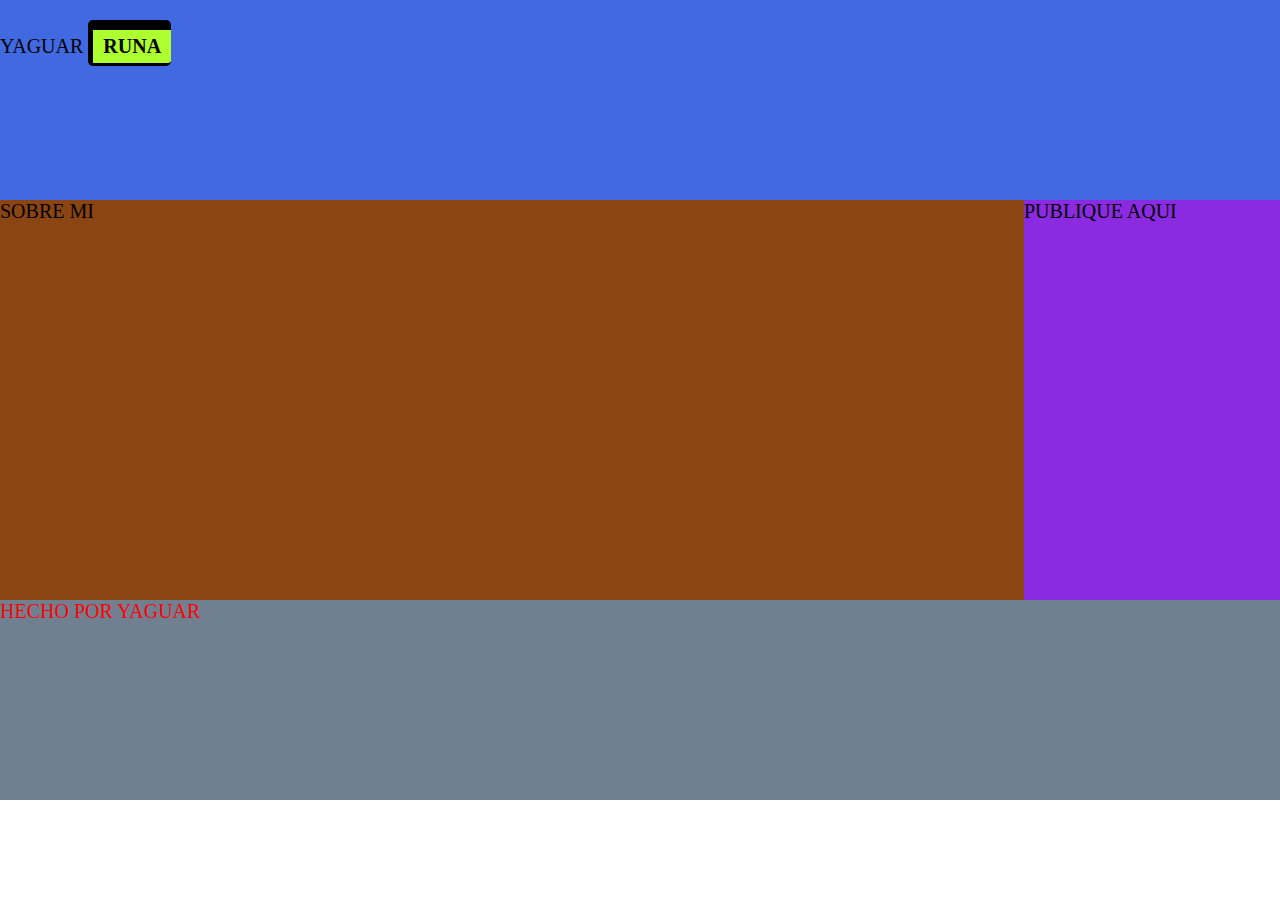
<file: index.html>
<!DOCTYPE html>
<html>
    <head>
        <meta charset="utf-8">
        <title>YAGUAR RUNA</title>
        <link href="estilo.css" rel="stylesheet" type="text/css">
    </head>
    <body>
        <header>
            YAGUAR
            <h1>RUNA</h1>
        </header>
        <section>SOBRE MI</section>
        <aside>PUBLIQUE AQUI</aside>
        <footer>HECHO POR YAGUAR</footer>
    </body>
</file>
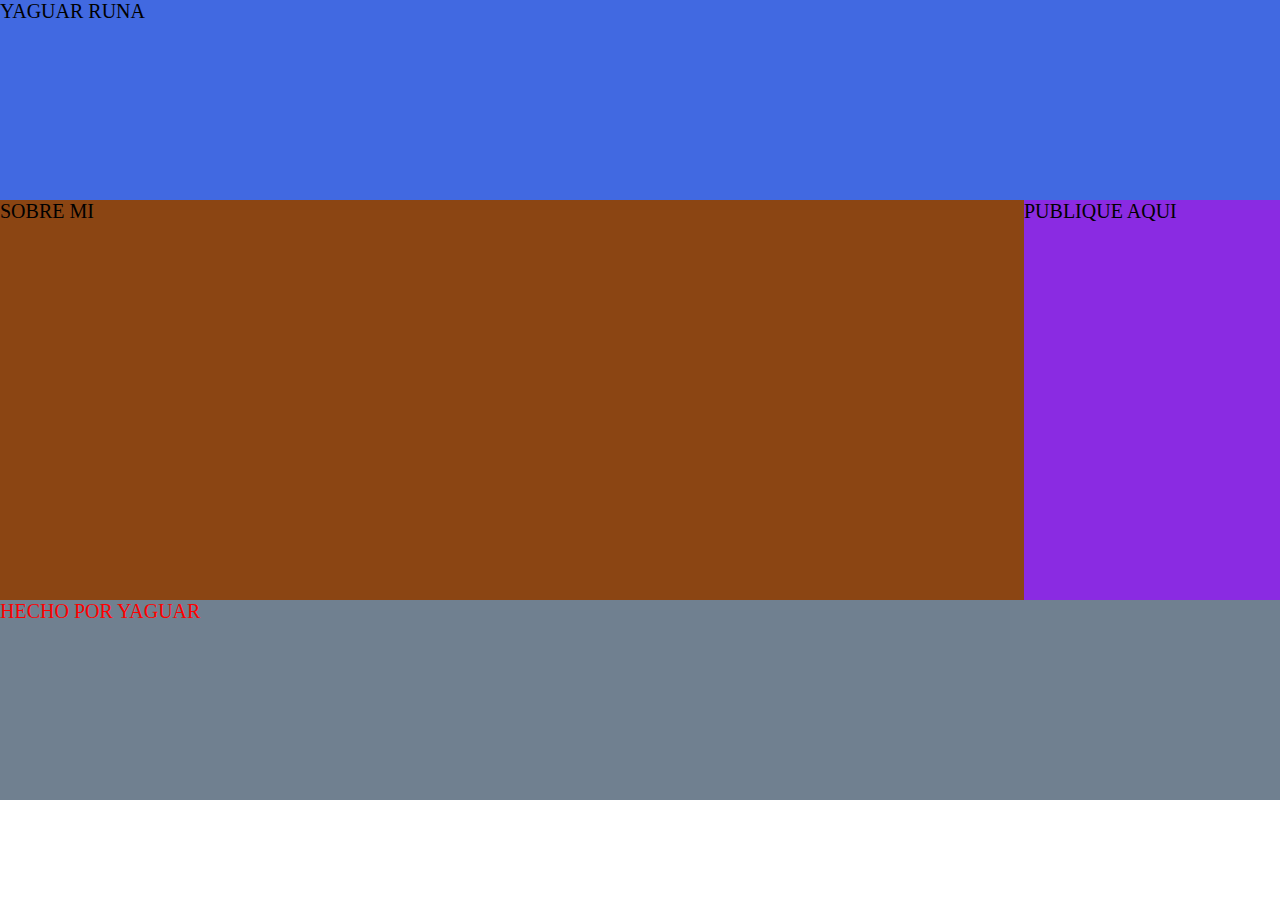
<file: C1/index.html>
<!DOCTYPE html>
<html>
    <head>
        <meta charset="utf-8">
        <title>YAGUAR RUNA</title>
        <link href="estilo.css" rel="stylesheet" type="text/css">
    </head>
    <body>
        <header>
            YAGUAR RUNA
        </header>
        <section>SOBRE MI</section>
        <aside>PUBLIQUE AQUI</aside>
        <footer>HECHO POR YAGUAR</footer>
    </body>
</file>
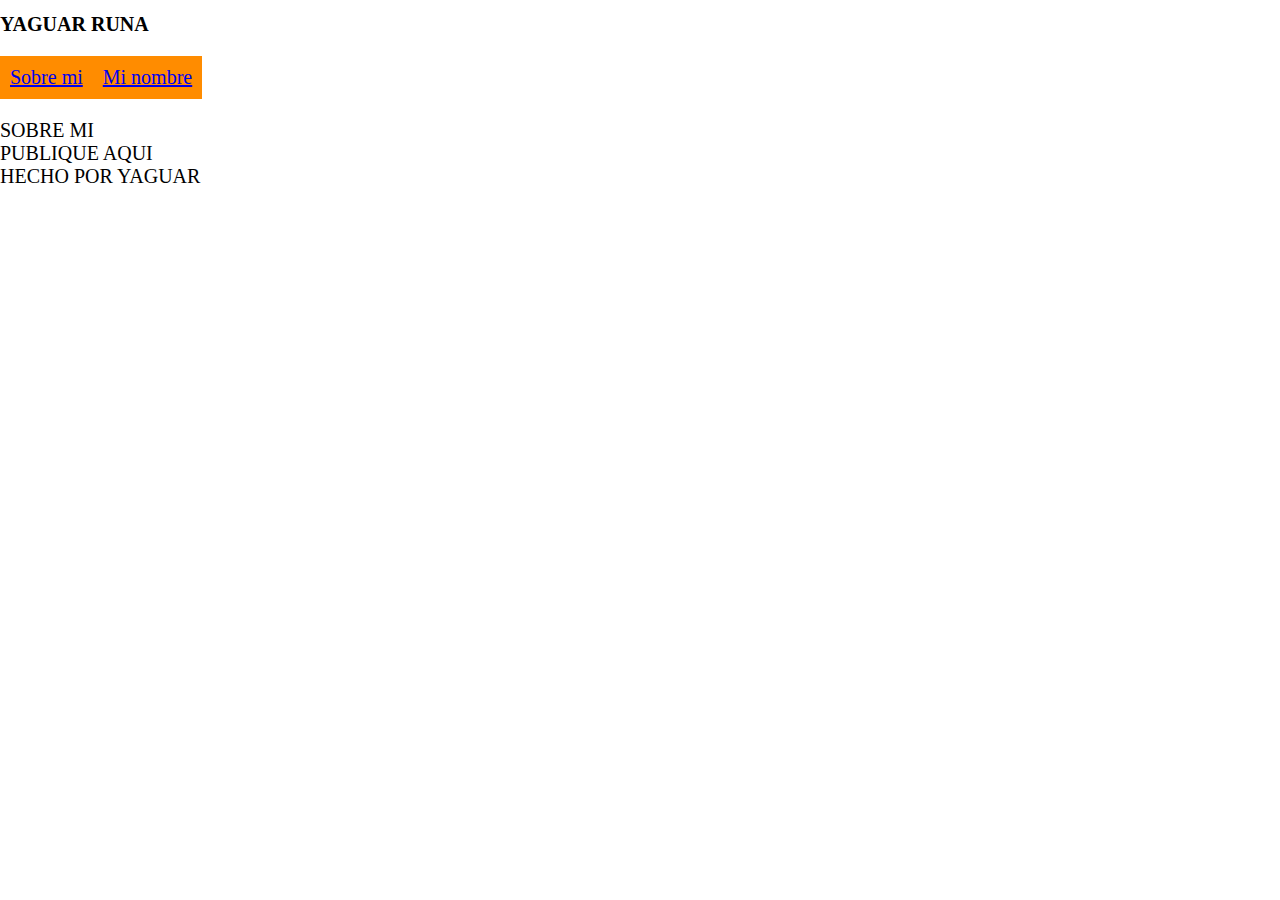
<file: ResetFloats/index.html>
<!DOCTYPE html>
<html>
    <head>
        <meta charset="utf-8">
        <title>YAGUAR RUNA</title>
        <link href="estilo.css" rel="stylesheet" type="text/css">
    </head>
    <body>
        <header>
            
            <h1>YAGUAR RUNA</h1>
            <nav class="menuPrincipal">
                <ul>
                    <li><a href="index.html">Sobre mi</a></li>
                    <li><a href="index2.html">Mi nombre</a></li>
                </ul>
            </nav>
        </header>
        <section>SOBRE MI</section>
        <aside>PUBLIQUE AQUI</aside>
        <footer>HECHO POR YAGUAR</footer>
    </body>
</file>
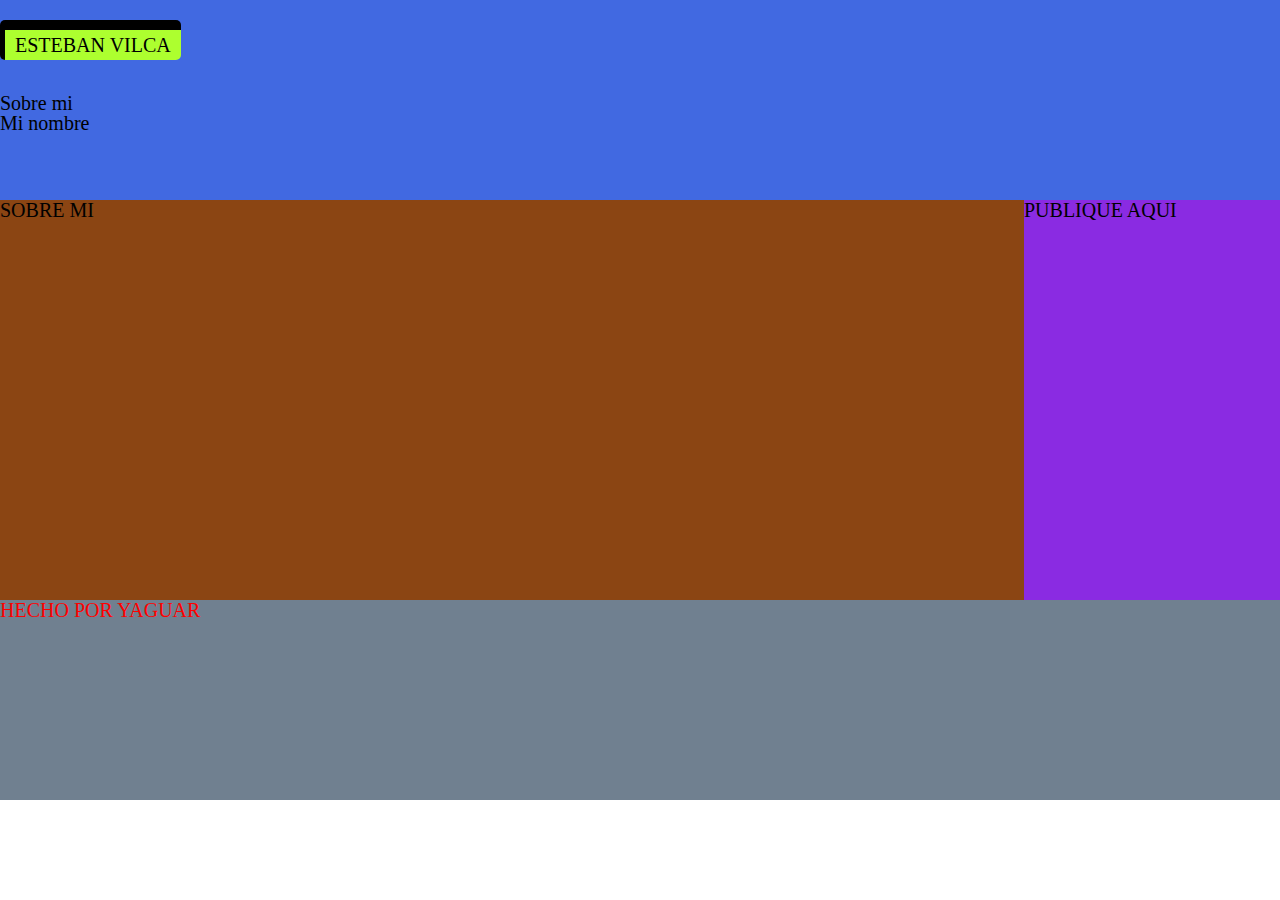
<file: index2.html>
<!DOCTYPE html>
<html>
    <head>
        <meta charset="utf-8">
        <title>YAGUAR RUNA</title>
        <link href="reset.css" rel="stylesheet" type="text/css">
        <link href="estilo.css" rel="stylesheet" type="text/css">
    </head>
    <body>
        <header>
            
            <h1>ESTEBAN VILCA</h1>
            <nav class="menuPrincipal">
                <ul>
                    <li><a href="index.html">Sobre mi</a></li>
                    <li><a href="index2.html">Mi nombre</a></li>
                </ul>
            </nav>
        </header>
        <section>SOBRE MI</section>
        <aside>PUBLIQUE AQUI</aside>
        <footer>HECHO POR YAGUAR</footer>
    </body>
</file>
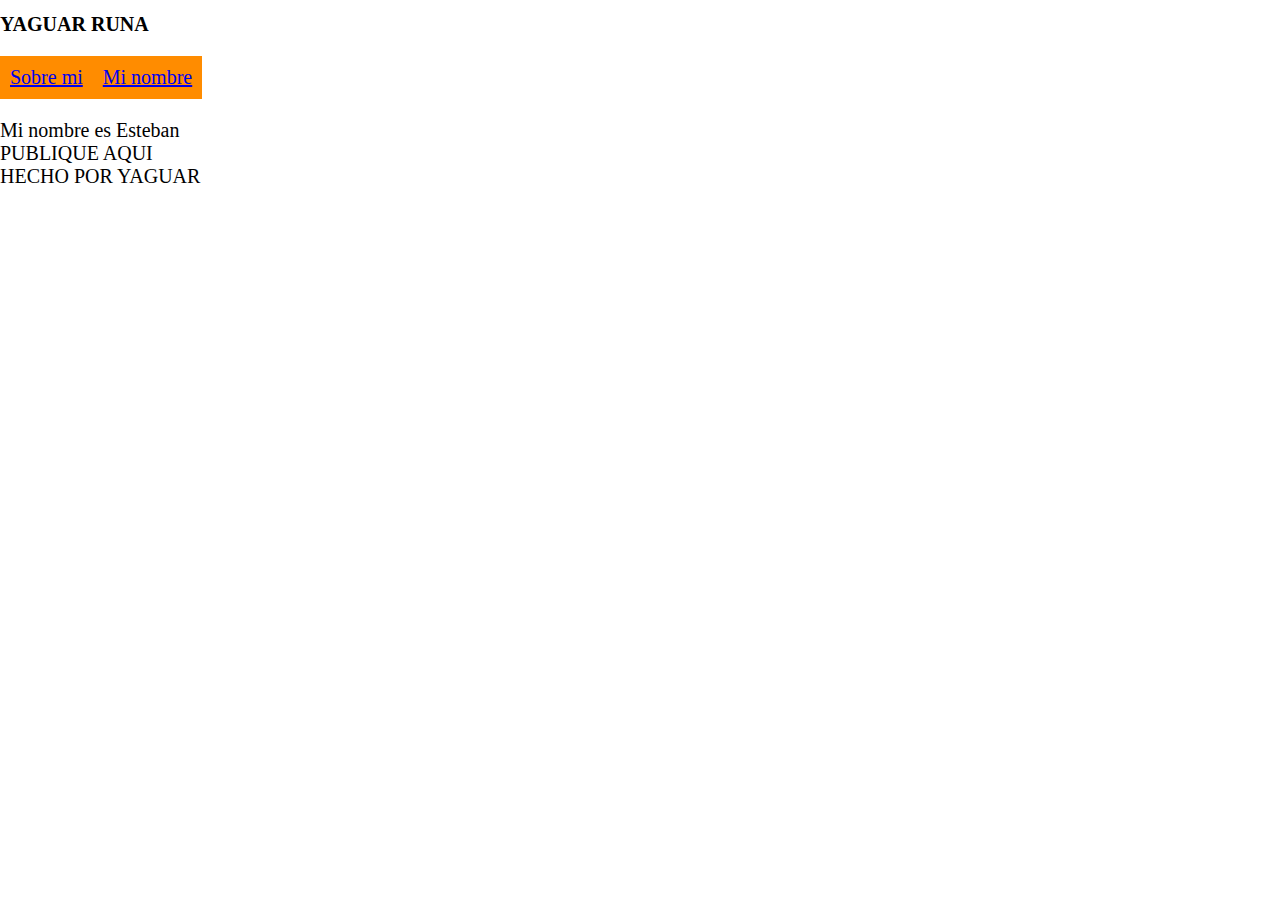
<file: ResetFloats/index2.html>
<!DOCTYPE html>
<html>
    <head>
        <meta charset="utf-8">
        <title>YAGUAR RUNA</title>
        <link href="http://meyerweb.com/eric/tools/css/reset/reset.css" rel="stylesheet" type="text/css">
        <link href="estilo.css" rel="stylesheet" type="text/css">

    </head>
    <body>
        <header>
            
            <h1>YAGUAR RUNA</h1>
            <nav class="menuPrincipal">
                <ul>
                    <li><a href="index.html">Sobre mi</a></li>
                    <li><a href="index2.html">Mi nombre</a></li>
                </ul>
            </nav>
        </header>
        <section>Mi nombre es Esteban</section>
        <aside>PUBLIQUE AQUI</aside>
        <footer>HECHO POR YAGUAR</footer>
    </body>
</file>
<file: estilo.css>
body{
    margin:0;
    font-size: 0;
}
body *{
    font-size: 20px;
}
footer{
    color:red;
    height: 200px;
    background-color: slategray;
}
section{
    display: inline-block;
    width:80%;
     height: 400px;
     background-color: saddlebrown;
}
aside{
    display: inline-block;
    width: 20%;
    height: 400px;
    background-color: blueviolet;
}
header{
    height: 200px;
    background-color: royalblue;
}

h1{
    background-color: greenyellow;
    display: inline-block;
    margin: 20px 10px 30px 50px;
    padding: 5px 10px;
    border-left: 5px;
    border-top:10px;
    border-right: 0px;
    margin-left: 0px !important;
    border-style: solid;
    border-radius: 5px;
}
</file>
<file: C1/estilo.css>
body{
    margin:0;
    font-size: 0;
}
body *{
    font-size: 20px;
}
footer{
    color:red;
    height: 200px;
    background-color: slategray;
}
section{
    display: inline-block;
    width:80%;
     height: 400px;
     background-color: saddlebrown;
}
aside{
    display: inline-block;
    width: 20%;
    height: 400px;
    background-color: blueviolet;
}
header{
    height: 200px;
    background-color: royalblue;
}
</file>
<file: ResetFloats/estilo.css>
body{
    margin:0;
    font-size: 0;
}body *{
    font-size: 20px;
}
.menuPrincipal ul li{
    float:left;
    padding: 10px;
    background-color: darkorange;
}
.menuPrincipal ul{
    list-style-type: none;
    padding: 0;
}
.menuPrincipal *{
    overflow: hidden;
}
</file>
